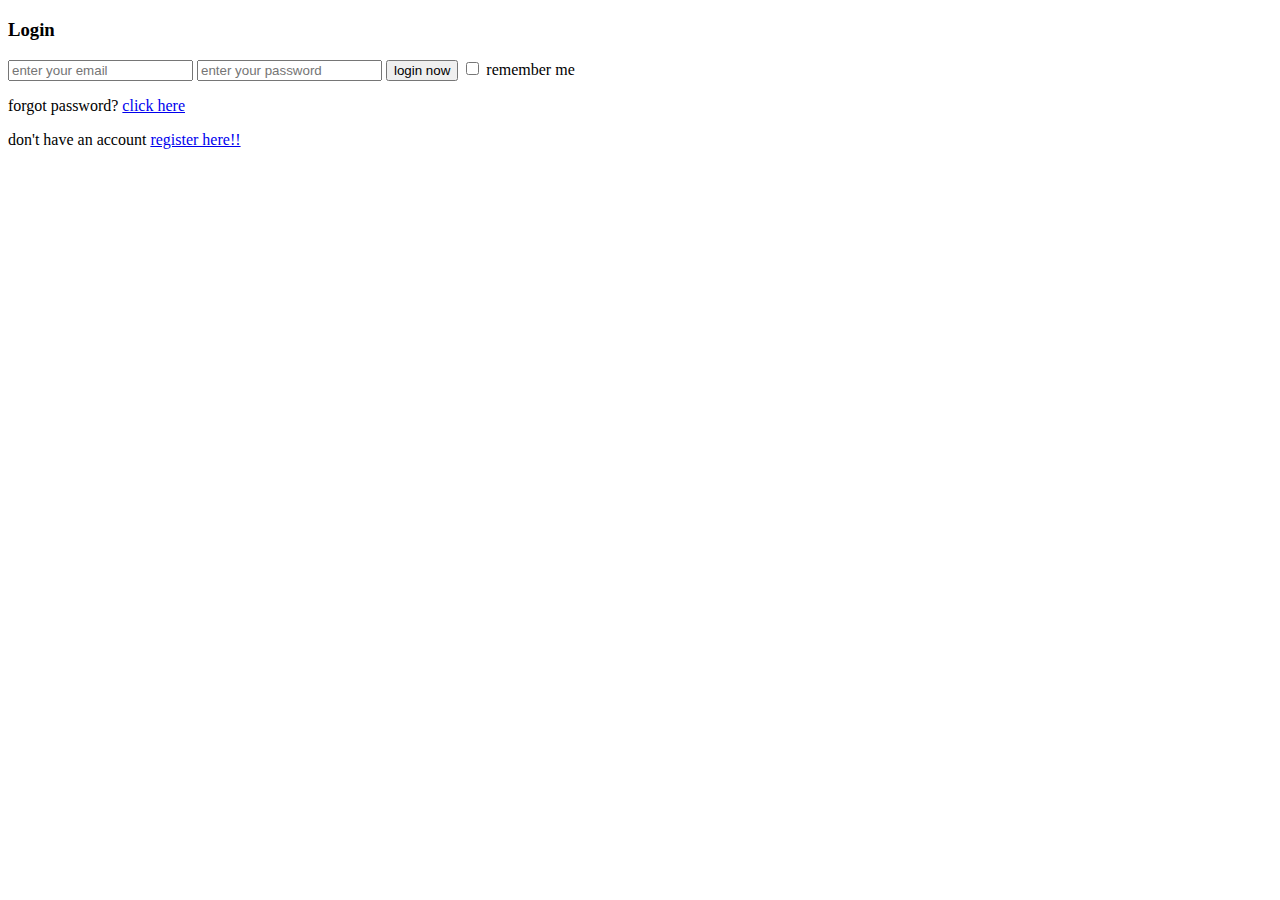
<file: login.html>
<!DOCTYPE html>
<html lang="en" dir="ltr">
  <head>
    <meta charset="utf-8">
    <title></title>
  </head>
  <body>
    <form action="">
      <h3>Login</h3>
      <input type="email" class="box" placeholder="enter your email">
      <input type="password" class="box" placeholder="enter your password">
      <input type="submit" value="login now" class="btn" />
      <input type="checkbox" id="remember">
      <label for="remember">remember me</label>
      <p>
        forgot password? <a href="#">click here</a>
      </p>
      <p>
        don't have an account <a href="#">register here!!</a>
      </p>
    </form>
  </body>
</html>
</file>
